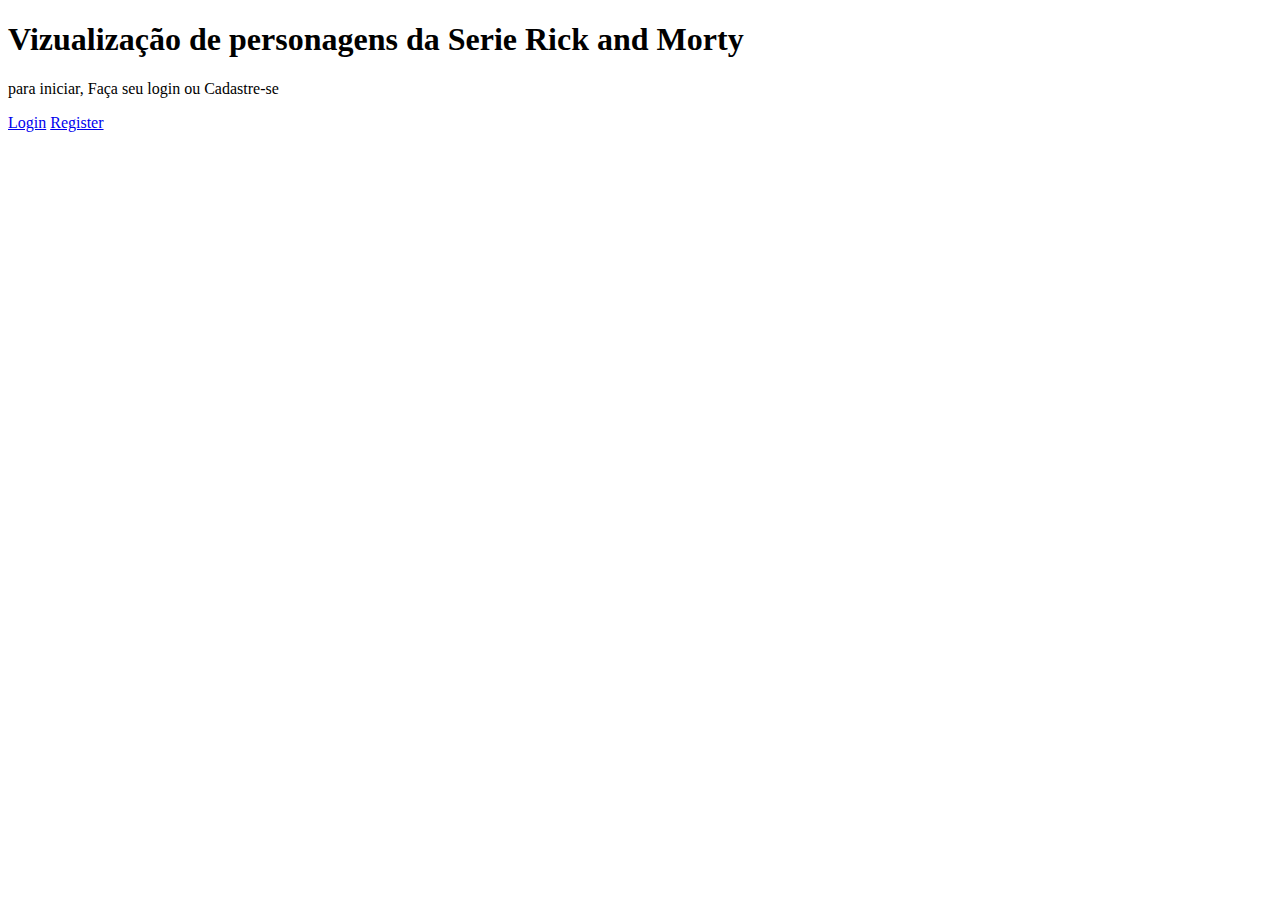
<file: templates/index.html>
<!DOCTYPE html>
<html lang="en">
  <head>
    <meta charset="UTF-8" />
    <meta name="viewport" content="width=device-width, initial-scale=1.0" />
    <title>Document</title>
  </head>
  <body>
    <h1>Vizualização de personagens da Serie Rick and Morty</h1>
    <p>para iniciar, Faça seu login ou Cadastre-se</p>

    <a href="/login">Login</a>
    <a href="/register">Register</a>
  </body>
</html>
</file>
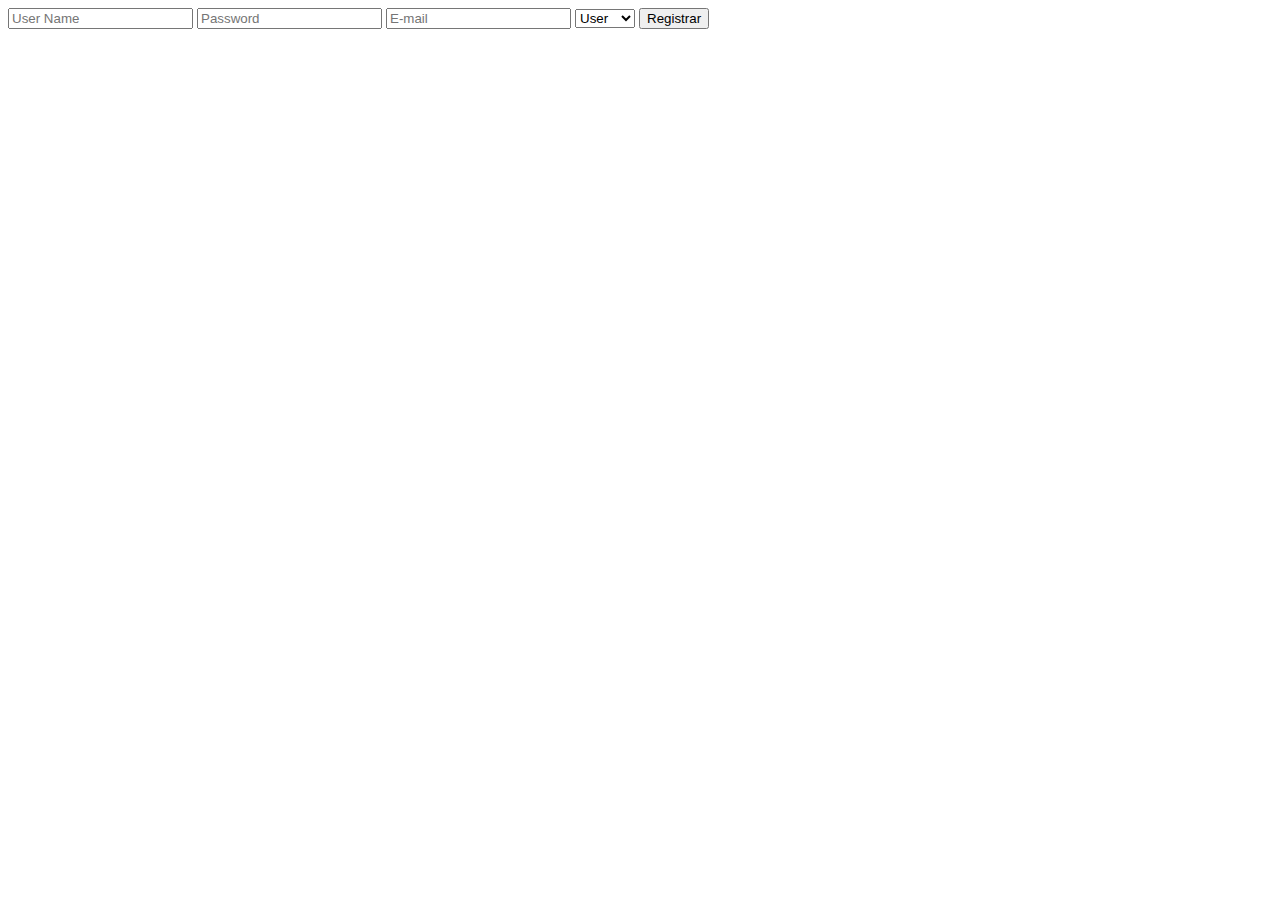
<file: templates/register.html>
<!DOCTYPE html>
<html lang="en">
<head>
    <meta charset="UTF-8">
    <meta name="viewport" content="width=device-width, initial-scale=1.0">
    <title>Document</title>
</head>
<body>
    <form action="/register" method="POST">
        <input name="username" placeholder="User Name" type="text">
        <input name="password" placeholder="Password" type="text">
        <input name="email" placeholder="E-mail" type="text">
        <select name="role" id="">
            <option selected value="user">User</option>
            <option value="admin">Admin</option>
        </select>
        <button type="submit">Registrar</button>
    </form>
</body>
</html>
</file>
